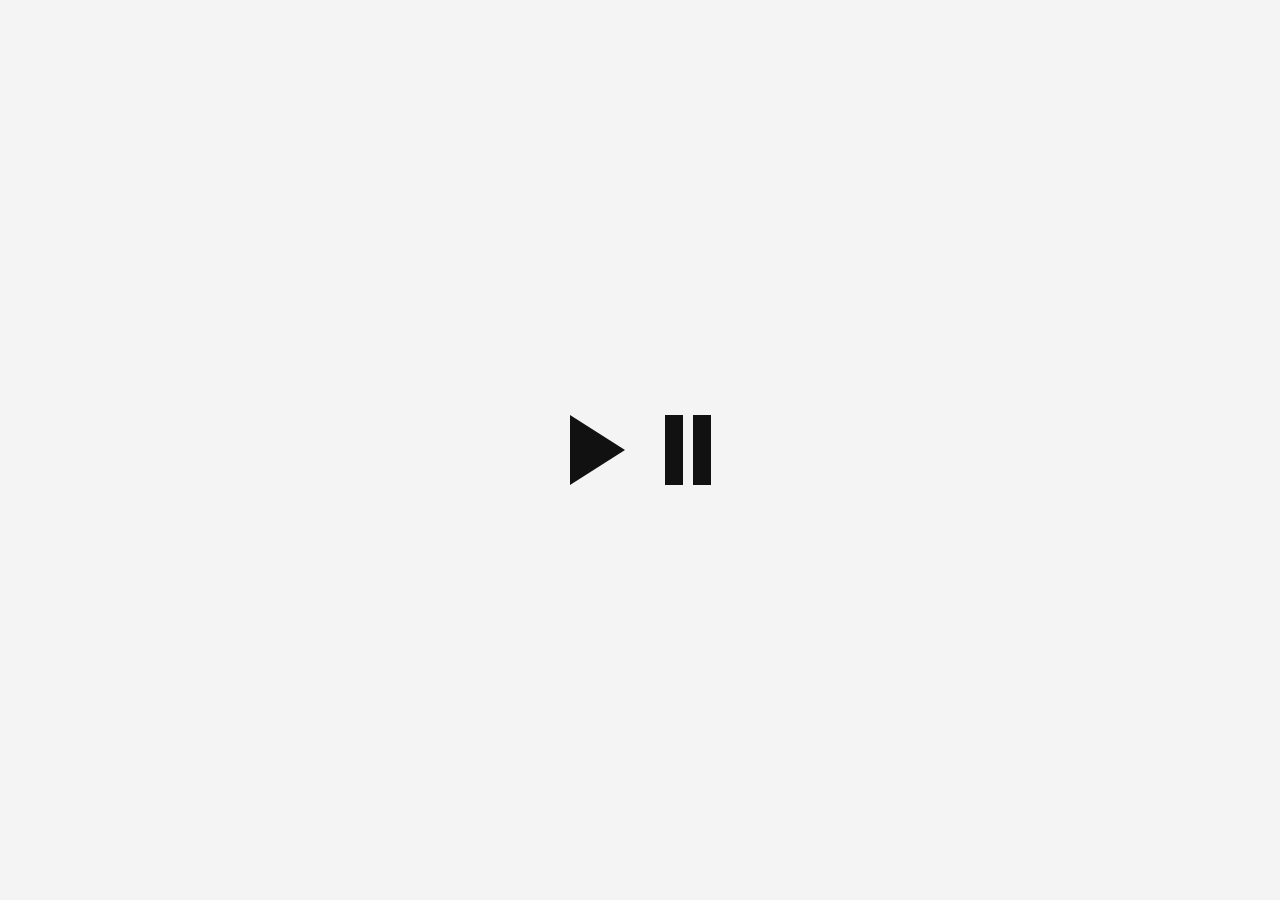
<file: tes.html>
<!DOCTYPE html>
<html lang="en">
<head>
  <meta charset="UTF-8" />
  <meta name="viewport" content="width=device-width, initial-scale=1.0" />
  <title>Play Pause Icon</title>
  <style>
    body {
      margin: 0;
      height: 100vh;
      display: flex;
      justify-content: center;
      align-items: center;
      gap: 40px;
      background: #f4f4f4;
    }

    /* Play Icon */
    .play-icon {
      width: 0;
      height: 0;
      border-top: 35px solid transparent;
      border-bottom: 35px solid transparent;
      border-left: 55px solid #111;
    }

    /* Pause Icon */
    .pause-icon {
      display: flex;
      gap: 10px;
    }

    .pause-icon span {
      width: 18px;
      height: 70px;
      background: #111;
      display: block;
    }
  </style>
</head>
<body>

  <div class="play-icon"></div>

  <div class="pause-icon">
    <span></span>
    <span></span>
  </div>

</body>
</html>
</file>
